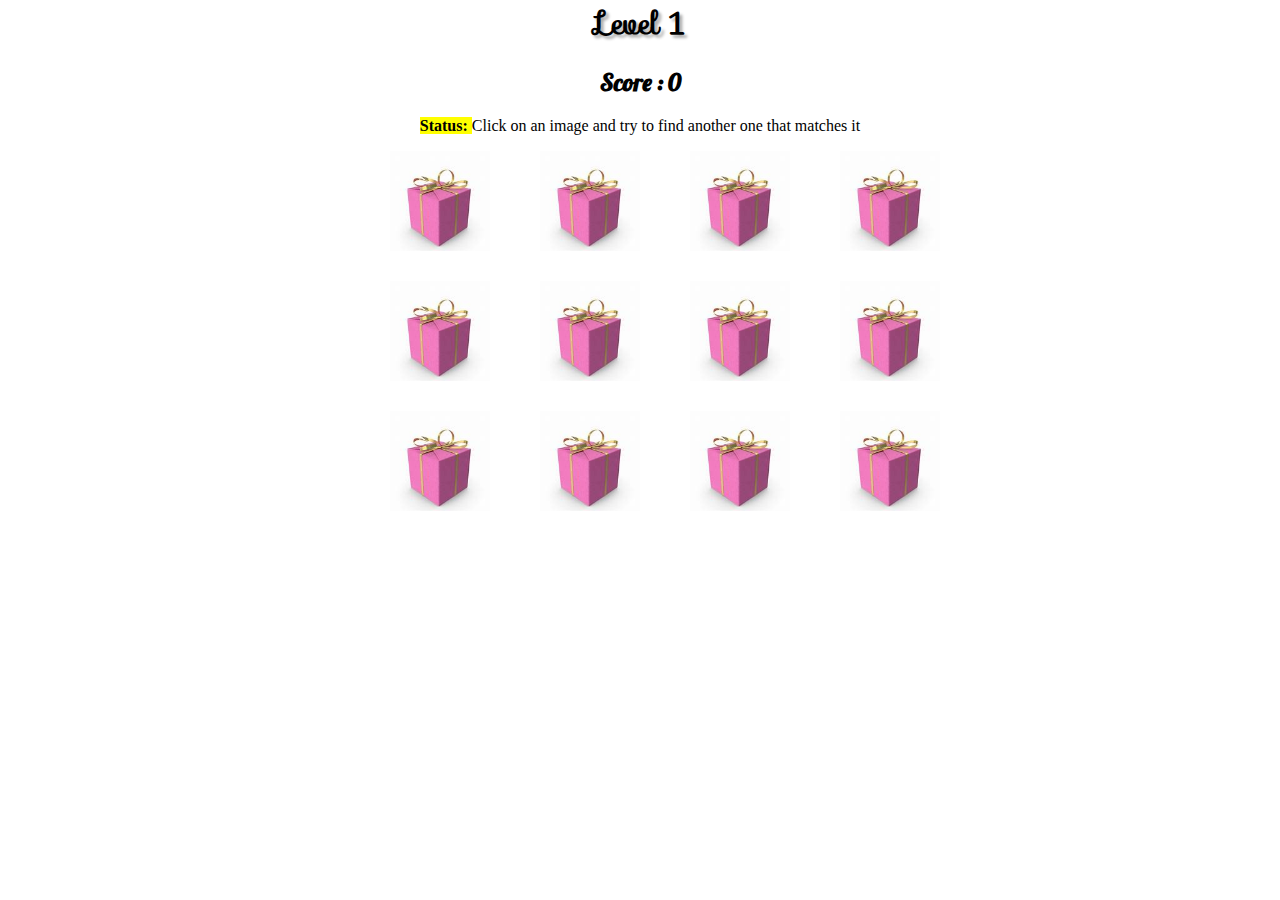
<file: index.html>
<DOCTYPE html!>
    <html>
        <head>
            <title>find match game</title>
            <meta charset="utf-8">
            <meta name="viewport" content="width=device-width, initial-scale=1.0">
            <link href="https://fonts.googleapis.com/css?family=Lobster" rel="stylesheet" type="text/css">
            <link rel="stylesheet" href="https://fonts.googleapis.com/css?family=Sofia&effect=neon|outline|emboss|shadow-multiple">
            <link rel="stylesheet" href="style1.css">
        </head>
        <body>

            <!--//new added s   -->
            <div class="header">
                <!--//new added    -->
            <h1 id="level"> Level 1</h1>
            <h2 id="win"> Score :   <span id="result">0</span></h2>
             <!--//new added s   -->
            </div>
            <!--//new added    -->
             <!--//new added s   --> 
             <p id="paragraph"><mark><strong>Status: </strong></mark><span id="status">Click on an image and try to find another one that matches it</span></p>
             <!--//new added    --> 
            <div id="grid"></div>
            <a id="next-level" href="level1.html"></a>
             <!--//new added s   --> 
             <div class="cellphone">
                <a class="phone" href="index.html">

                </a>
            </div> 
            <!--//new added  --> 
            
            <div id="retry"></div> 
            

         <script src="app.js"></script> 
        </body>
    </html>
</file>
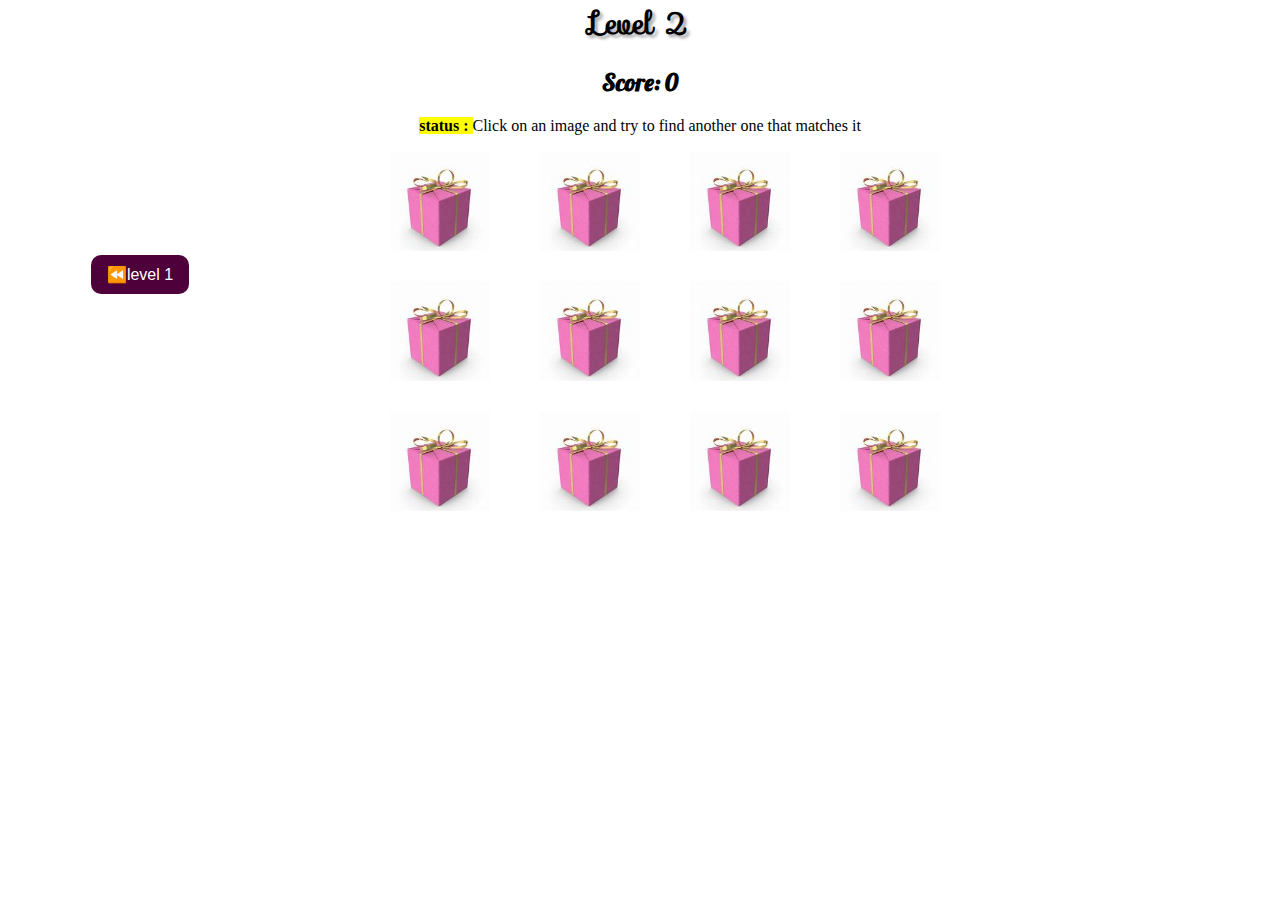
<file: level1.html>
<DOCTYPE html!>
    <html>
        <head>
            <title>find match game</title>
            <meta charset="utf-8">
            <meta name="viewport" content="width=device-width, initial-scale=1.0">
            <link href="https://fonts.googleapis.com/css?family=Lobster" rel="stylesheet" type="text/css">
            <link rel="stylesheet" href="https://fonts.googleapis.com/css?family=Sofia&effect=neon|outline|emboss|shadow-multiple">
            <link rel="stylesheet" href="https://fonts.googleapis.com/css?family=Sofia">
            <link rel="stylesheet" href="style1.css">
        </head>
        <body>
            <!--//new added s   -->
            <div class="header">
            <!--//new added    -->
            <h1 id="level" > Level 2</h1>
            
            <h2 id="win"> Score: <span id="result">0</span></h2>
             <!--//new added s   -->
        </div>
        <!--//new added    -->
        <!--//new added s   --> 
            <p id="paragraph"><mark><strong>status :   </strong></mark><span id="status">Click on an image and try to find another one that matches it</span></p>
       <!--//new added    -->
         <!--//new added s   --> 
        <div class="container">
            <!--//new added    --> 
             <!--//new added S   --> 
           <div class="back1">
                <!--//new added    -->  
            <div id="grid"></div>
            <a id="next-level1" href="level2.html"></a> 
            <div id="next-level"></div>
             <!--//new added s   --> 
             <div class="cellphone">
                <a class="phone" href="index.html">

                </a>
            </div> 
            <!--//new added  --> 
        
        </div>
           <div class="back2">
            <a id="back" href="index.html">
                <button> ⏪level 1</button>
            </a>
           </div>
        </div>
        <!--//new added  --> 
            <div id="retry"></div> 
            

         <script src="app1.js"></script>
        </body>
    </html>
</file>
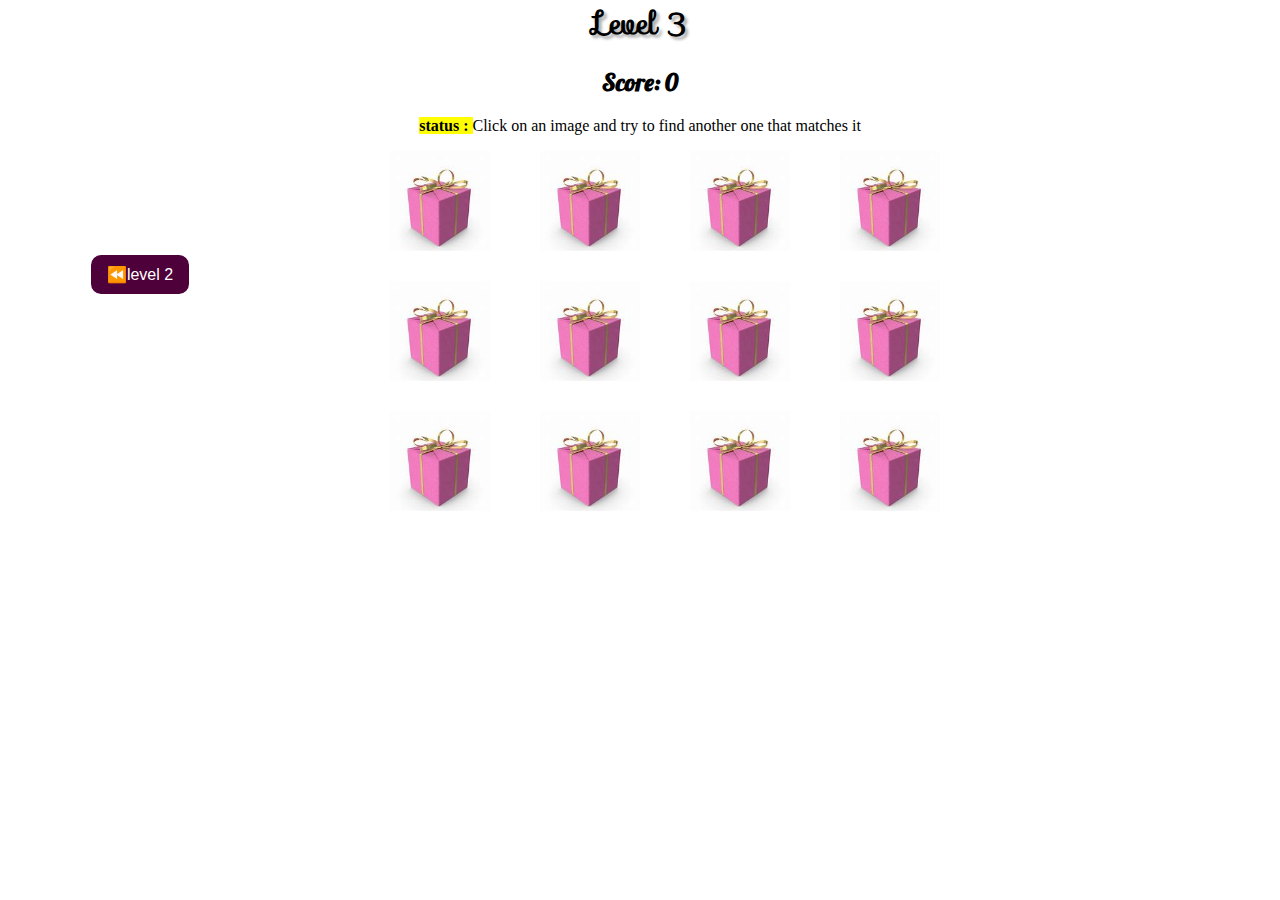
<file: level2.html>
<DOCTYPE html!>
    <html>
        <head>
            <title>find match game</title>
            <meta name="viewport" content="width=device-width, initial-scale=1.0">
            <meta charset="utf-8">
            <link href="https://fonts.googleapis.com/css?family=Lobster" rel="stylesheet" type="text/css">
            <link rel="stylesheet" href="https://fonts.googleapis.com/css?family=Sofia&effect=neon|outline|emboss|shadow-multiple">
            <link rel="stylesheet" href="https://fonts.googleapis.com/css?family=Sofia">
            <link rel="stylesheet" href="style1.css">
        </head>
        <body>
              <!--//new added s   -->
              <div class="header">
                <!--//new added    -->
            <h1 id="level" > Level 3</h1>
            
            <h2 id="win"> Score: <span id="result">0</span></h2>
                         <!--//new added s   -->
        </div>
        <!--//new added    -->
        <!--//new added s   --> 
            <p id="paragraph"><mark><strong>status :    </strong></mark><span id="status">Click on an image and try to find another one that matches it</span></p>
       <!--//new added    -->
         <!--//new added s   --> 
        <div class="container">
            <!--//new added    --> 
             <!--//new added S   --> 
           <div class="back1">
                <!--//new added    --> 
            <div id="grid"></div>
            <a id="next-level2" href="level3.html"></a>
            <div id="next-level"></div>  
              <!--//new added s   --> 
              <div class="cellphone">
                <a class="phone" href="index.html">

                </a>
            </div> 
            <!--//new added  -->  
            
        </div>
        <div class="back2"> 
            <a id="back" href="level1.html">
                <button> ⏪level 2</button>
            </a>
        </div>
    </div>
    <!--//new added  --> 
            <div id="retry"></div> 
   

         <script src="app2.js"></script>
        </body>
    </html>
</file>
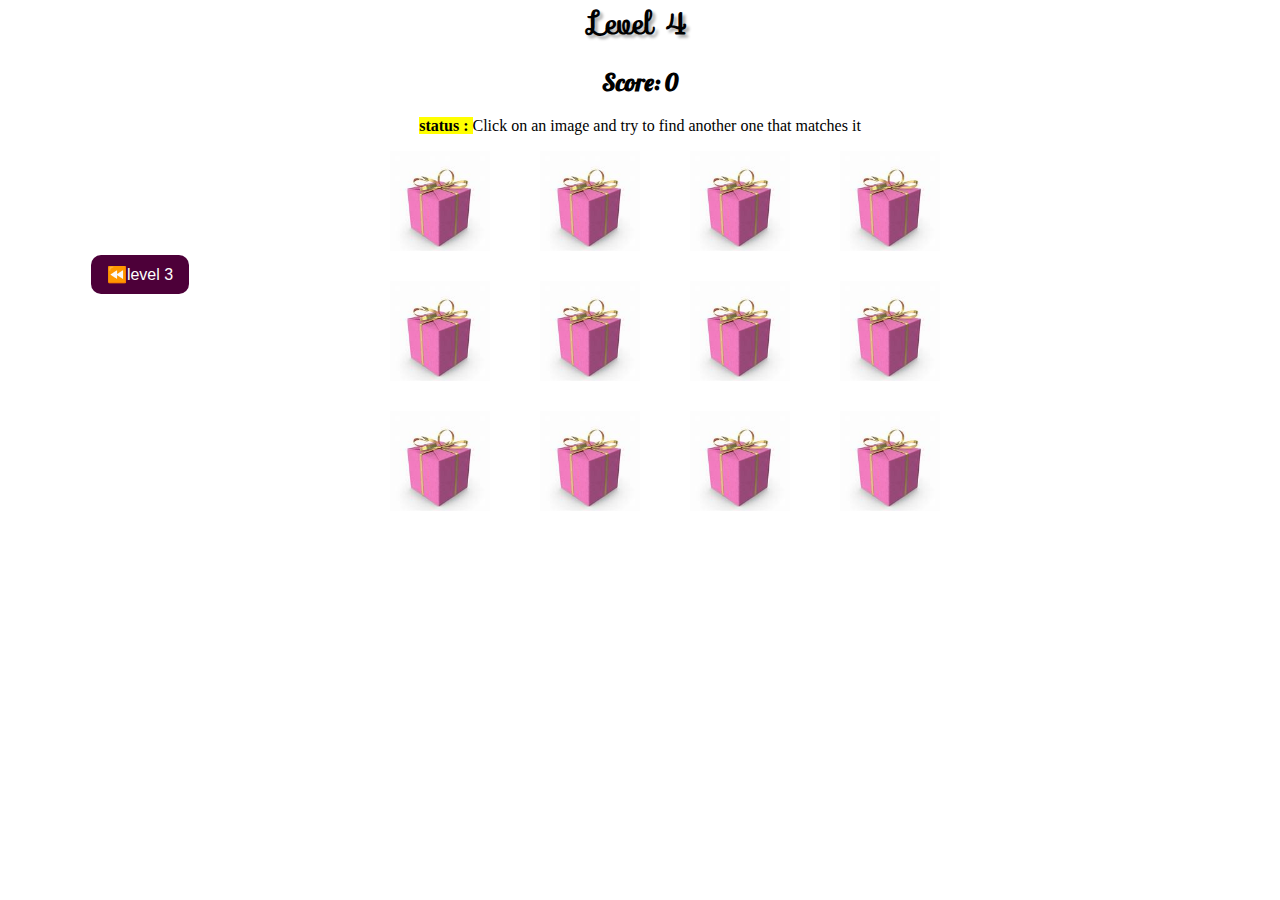
<file: level3.html>
<DOCTYPE html!>
    <html>
        <head>
            <title>find match gane</title>
            <meta charset="utf-8">
            <link href="https://fonts.googleapis.com/css?family=Lobster" rel="stylesheet" type="text/css">
            <meta name="viewport" content="width=device-width, initial-scale=1.0">
            <link rel="stylesheet" href="https://fonts.googleapis.com/css?family=Sofia&effect=neon|outline|emboss|shadow-multiple">
            <link rel="stylesheet" href="https://fonts.googleapis.com/css?family=Sofia">
            <link rel="stylesheet" href="style1.css">
        </head>
        <body>
            <!--//new added s   -->
            <div class="header">
                <!--//new added    -->
            <h1 id="level" > Level 4</h1>
            
            <h2 id="win"> Score: <span id="result">0</span></h2>
            <!--//new added s   -->
        </div>
        <!--//new added    -->
        <!--//new added s   --> 
            <p id="paragraph"><mark><strong>status :    </strong></mark><span id="status">Click on an image and try to find another one that matches it</span></p>
       <!--//new added    --> 
       <!--//new added s   --> 
            <div class="container">
                <!--//new added    --> 
            <div class="back1">
            <div id="grid"></div>
            <div id="next-level"></div> 
            <!--//new added s   --> 
            <div class="cellphone">
                <a class="phone" href="index.html">

                </a>
            </div> 
            <!--//new added  --> 
           
            <!--//new added  s --> 
             </div>
            
            <div class="back2">
                <!--//new added   --> 
                <a id="back" href="level2.html">
                    <button>⏪level 3</button>
                </a>
            </div>
        </div>
          <!--//new added  --> 
            <div id="retry"></div>  

       
   

         <script src="app3.js"></script>
        </body>
    </html>
</file>
<file: style1.css>
/*     MOBILES SMALL SCREENS      */
  @media only screen and (max-width:320px){

    body{
   
        padding: 0px;
        margin: 0px;
        
    }
   
    h1{
        font-family: "Lobster", sans-serif;
        font-size: 30px;
        text-shadow: 9px 9px 9px #ababab;
      }  
      .container{
          display:flex;
          flex-direction:column;
      }
      .back2 {
       display:none;
     }
      #grid{
        display: inline-grid;
        grid-template-columns: 70px 70px 70px;
        width: 60px;
        height: 60px;
        
        grid-column-gap: 40px;
        grid-row-gap: 10px;
     
    }
    h2 {
        font-family: Lobster;
    }
    button {
        background-color: #4d0039; 
        border: none;
        color: white;
        padding: 10px 16px;
        border-radius:10px;
        text-align: center;
        text-decoration: none;
        display: inline-block;
        font-size: 16px;
        margin: 4px 2px;
        cursor: pointer;
      }
      .header{
          display:flex;
          justify-content:space-around;
          align-items: center;
      }
      #win{
        margin-left:20px;
      }
      #paragraph{
        margin-top:-10px;
        margin-left:10px;
      }

  }
  




  /*     MOBILES MEDIUM  SCREENS      */
  @media only screen and (max-width:375px){

    body{
   
        padding: 0px;
        margin: 0px;
        
    }
   
    h1{
        font-family: "Lobster", sans-serif;
        font-size: 30px;
        text-shadow: 9px 9px 9px #ababab;
      }  
      .container{
          display:flex;
          flex-direction:column;
      }
      .back2 {
       display:none;
     }
      #grid{
        display: inline-grid;
        grid-template-columns: 70px 70px 70px;
        width: 60px;
        height: 60px;
        margin-left: 20px;
        grid-column-gap: 40px;
        grid-row-gap: 10px;
     
    }
    h2 {
        font-family: Lobster;
    }
    button {
        background-color: #4d0039; 
        border: none;
        color: white;
        padding: 10px 16px;
        border-radius:10px;
        text-align: center;
        text-decoration: none;
        display: inline-block;
        font-size: 16px;
        margin: 4px 2px;
        cursor: pointer;
      }
      .header{
          display:flex;
          justify-content:space-around;
          align-items: center;
      }
      #win{
        margin-left:20px;
      }
      #paragraph{
        margin-top:-10px;
        margin-left:10px;
      }
    

      
  }
  
  /*     MOBILES LARGES  SCREENS      */
  @media only screen and (max-width:425px){

    body{
   
        padding: 0px;
        margin: 0px;
        
    }
   
    h1{
        font-family: "Lobster", sans-serif;
        font-size: 30px;
        text-shadow: 9px 9px 9px #ababab;
      }  
      .container{
          display:flex;
          flex-direction:column;
      }
      .back2 {
       display:none;
     }
      #grid{
        display: inline-grid;
        grid-template-columns: 70px 70px 70px;
        width: 60px;
        height: 60px;
        margin-left: 40px;
        grid-column-gap: 40px;
        grid-row-gap: 10px;
     
    }
    h2 {
        font-family: Lobster;
    }
    button {
        background-color: #4d0039; 
        border: none;
        color: white;
        padding: 10px 16px;
        border-radius:10px;
        text-align: center;
        text-decoration: none;
        display: inline-block;
        font-size: 16px;
        margin: 4px 2px;
        cursor: pointer;
      }
      .header{
          display:flex;
          justify-content:space-around;
          align-items: center;
      }
      #win{
        margin-left:20px;
      }
      #paragraph{
        margin-top:-10px;
        margin-left:10px;
      }

  }
  

    /*     TABLET AND LAP-TOP SCREENS      */
    @media only screen and (min-width:426px){


      body{
   
        padding: 0px;
        margin: 0px;
        
        text-align:center;
    }
    #grid{
        display: inline-grid;
       grid-template-columns: 100px 100px 100px 100px;
        width: 100px;
        height: 100px;
        grid-column-gap: 50px;
        grid-row-gap: 30px;
        margin-left: -400px;
    
        
    }
    a{
       text-decoration:none;
    }
    h2 {
        font-family: Lobster;
    }
    h1{
        font-family: "Sofia", sans-serif;
        font-size: 30px;
        text-shadow: 3px 3px 3px #ababab;
      }
      #back{
        margin-right: 1000px;
        margin-top: 30px;
    
      }
      
      button {
        background-color: #4d0039; 
        border: none;
        color: white;
        padding: 10px 16px;
        border-radius:10px;
        text-align: center;
        text-decoration: none;
        display: inline-block;
        font-size: 16px;
        margin: 4px 2px;
        cursor: pointer;
      }
    
      #retry{
          margin-right:50px;
      }
   

    }
</file>
